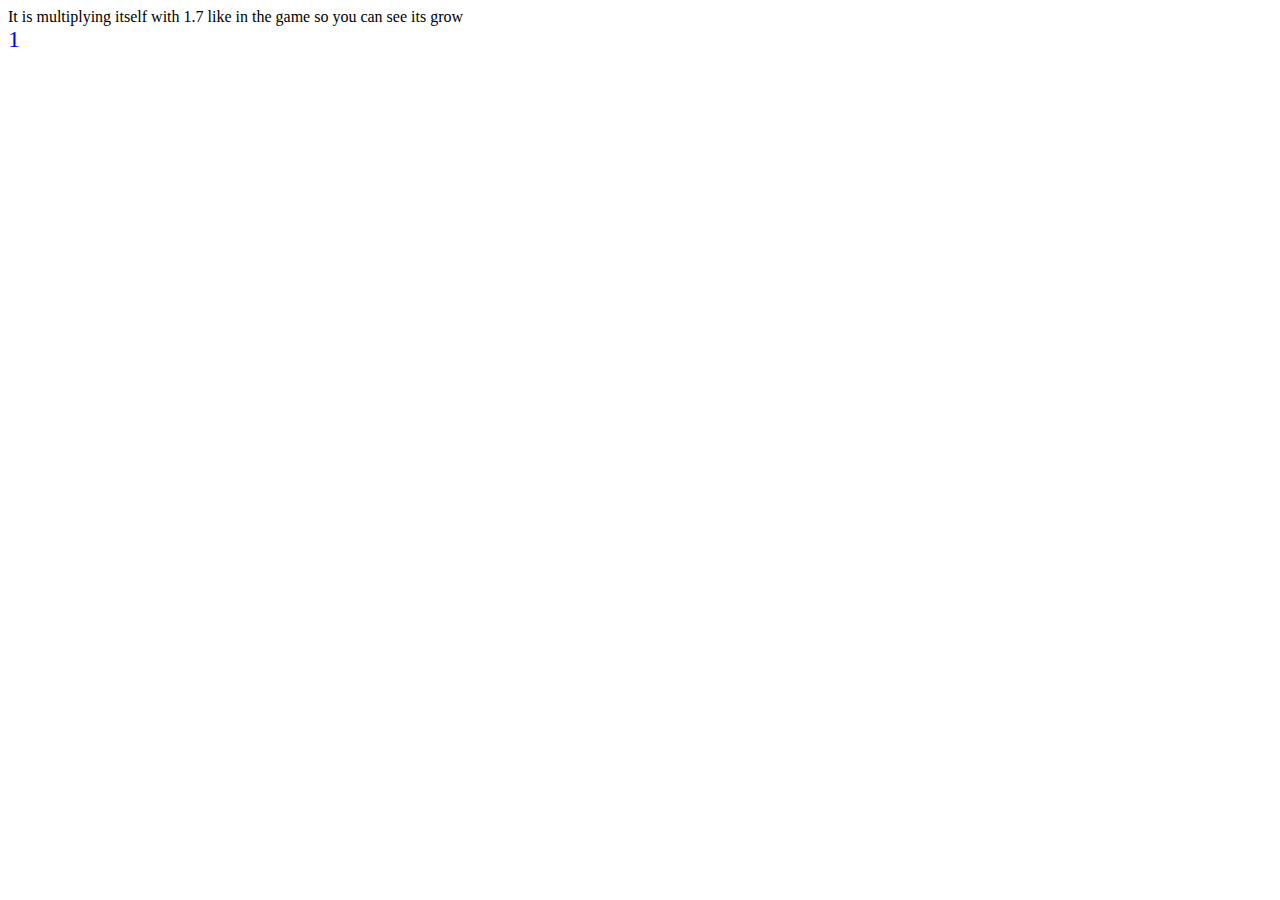
<file: ReplicantiExperiment.html>
<!DOCTYPE html>
<html lang="en">
<head>
  <meta charset="UTF-8">
  <meta name="viewport" content="width=device-width, initial-scale=1.0">
  <title>Replicanti</title>
  <style>
    #replicanti {
      font-size: 24px;
      color: blue;
    }
  </style>
</head>
<body>
  <div>It is multiplying itself with 1.7 like in the game so you can see its grow</div>
  <div id="replicanti">1</div>
  <script>
    function replicateAndDouble() {
      var replicantiElement = document.getElementById('replicanti');
      var currentValue = parseInt(replicantiElement.innerText);
      var newValue = currentValue * 1.7;
      replicantiElement.innerText = newValue;
    }
    setInterval(replicateAndDouble, 1000);
  </script>
</body>
</html>
</file>
